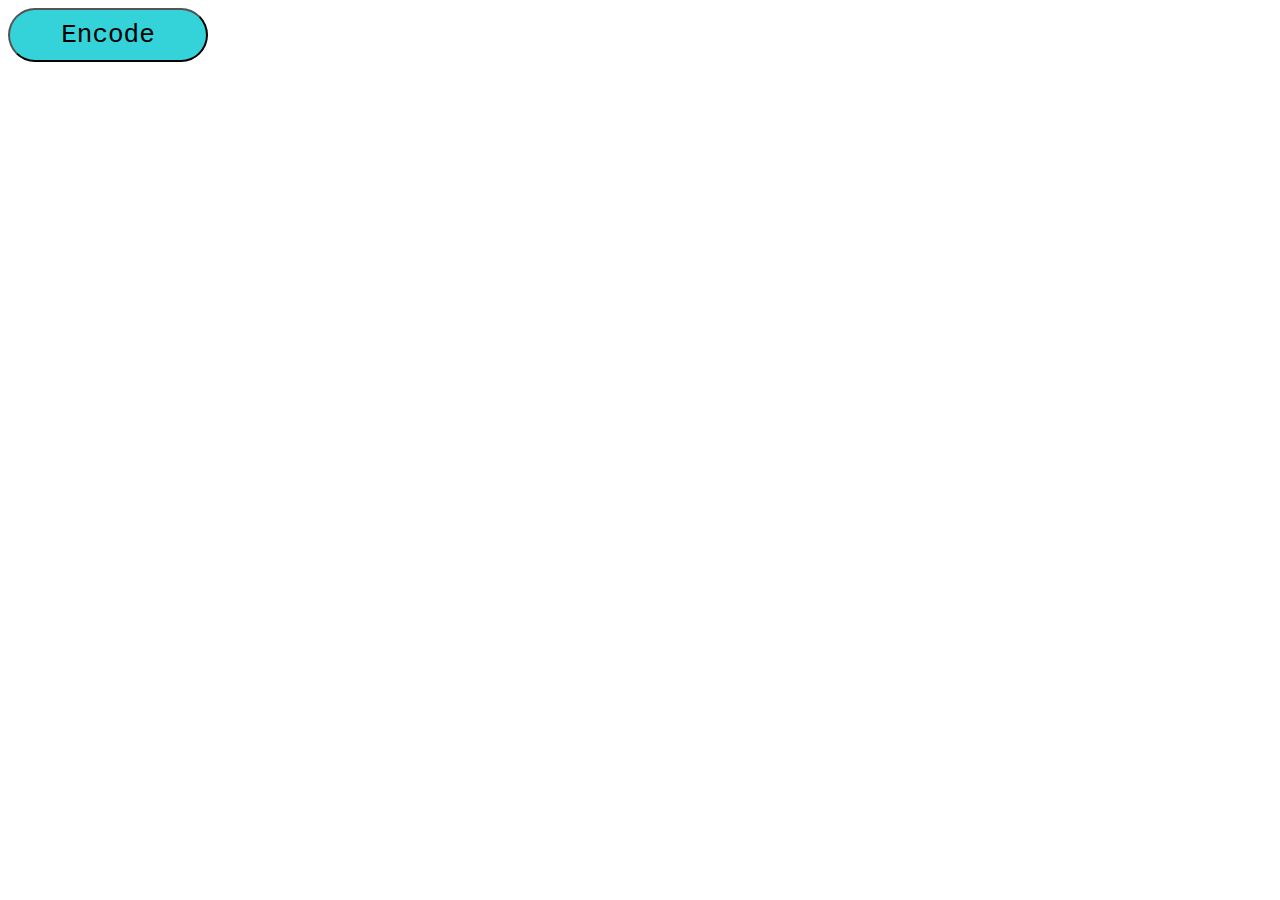
<file: Poc/index.html>
<!DOCTYPE html>
<html lang="en">

<head>
    <meta charset="UTF-8">
    <meta http-equiv="X-UA-Compatible" content="IE=edge">
    <meta name="viewport" content="width=device-width, initial-scale=1.0">
    <title>Document</title>
    <link rel="stylesheet" href="style.css">
</head>

<body>


    <button type="button" class="btn btn-success center_buttons" id="encode">&nbsp;&nbsp;Encode&nbsp;&nbsp;</button>
</body>

</html>
</file>
<file: Poc/style.css>
.btn {
    -webkit-border-radius: 28;
    -moz-border-radius: 28;
    border-radius: 28px;
    font-family: Courier New;
    color: #000000;
    font-size: 26px;
    background: #34d3d9;
    padding: 10px 20px 10px 20px;
    text-decoration: none;
  }
  
  .btn:hover {
    background: #1ec2eb;
    background-image: -webkit-linear-gradient(top, #1ec2eb, #3498db);
    background-image: -moz-linear-gradient(top, #1ec2eb, #3498db);
    background-image: -ms-linear-gradient(top, #1ec2eb, #3498db);
    background-image: -o-linear-gradient(top, #1ec2eb, #3498db);
    background-image: linear-gradient(to bottom, #1ec2eb, #3498db);
    text-decoration: none;
  }
</file>
